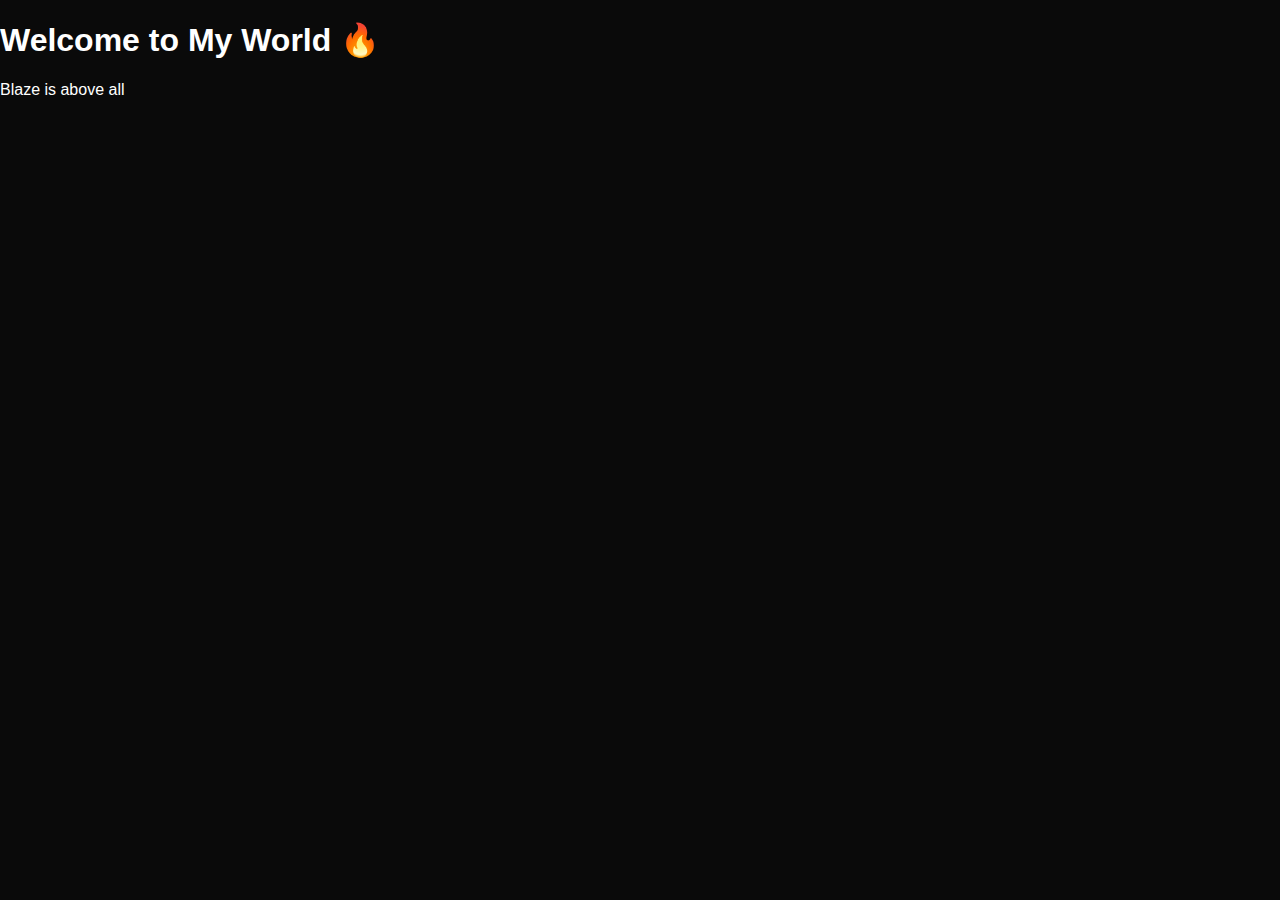
<file: index.html>
<!DOCTYPE html>
<html>
<head>
    <title>Blaze Website</title>
    <style>
body {
    margin: 0;
    font-family: Arial, sans-serif;
    background-color: #0a0a0a;
    color: white;
}

/* paste all the CSS from style.css here */
.hero {
    text-align: center;
    padding: 120px 20px;
    background: linear-gradient(45deg, #ff0057, #6a00ff);
}

.hero h1 {
    font-size: 50px;
    margin: 0;
    text-shadow: 0 0 20px #fff;
}

.hero p {
    margin: 20px 0;
    font-size: 18px;
}

.btn {
    display: inline-block;
    padding: 12px 30px;
    background-color: black;
    color: #00ffff;
    text-decoration: none;
    border: 2px solid #00ffff;
    border-radius: 5px;
    transition: 0.3s;
}

.btn:hover {
    background-color: #00ffff;
    color: black;
}

section {
    padding: 60px 20px;
    text-align: center;
}

.games {
    background-color: #111;
}

.game-box {
    background: #1f1f1f;
    margin: 15px auto;
    padding: 20px;
    width: 70%;
    border-radius: 8px;
    border: 1px solid #333;
}

.join {
    background: linear-gradient(45deg, #6a00ff, #ff0057);
}

footer {
    background: black;
    padding: 20px;
}
</style>
</head>
<body>
    <h1>Welcome to My World 🔥</h1>
    <p>Blaze is above all</p>
</body>
</html>
</file>
